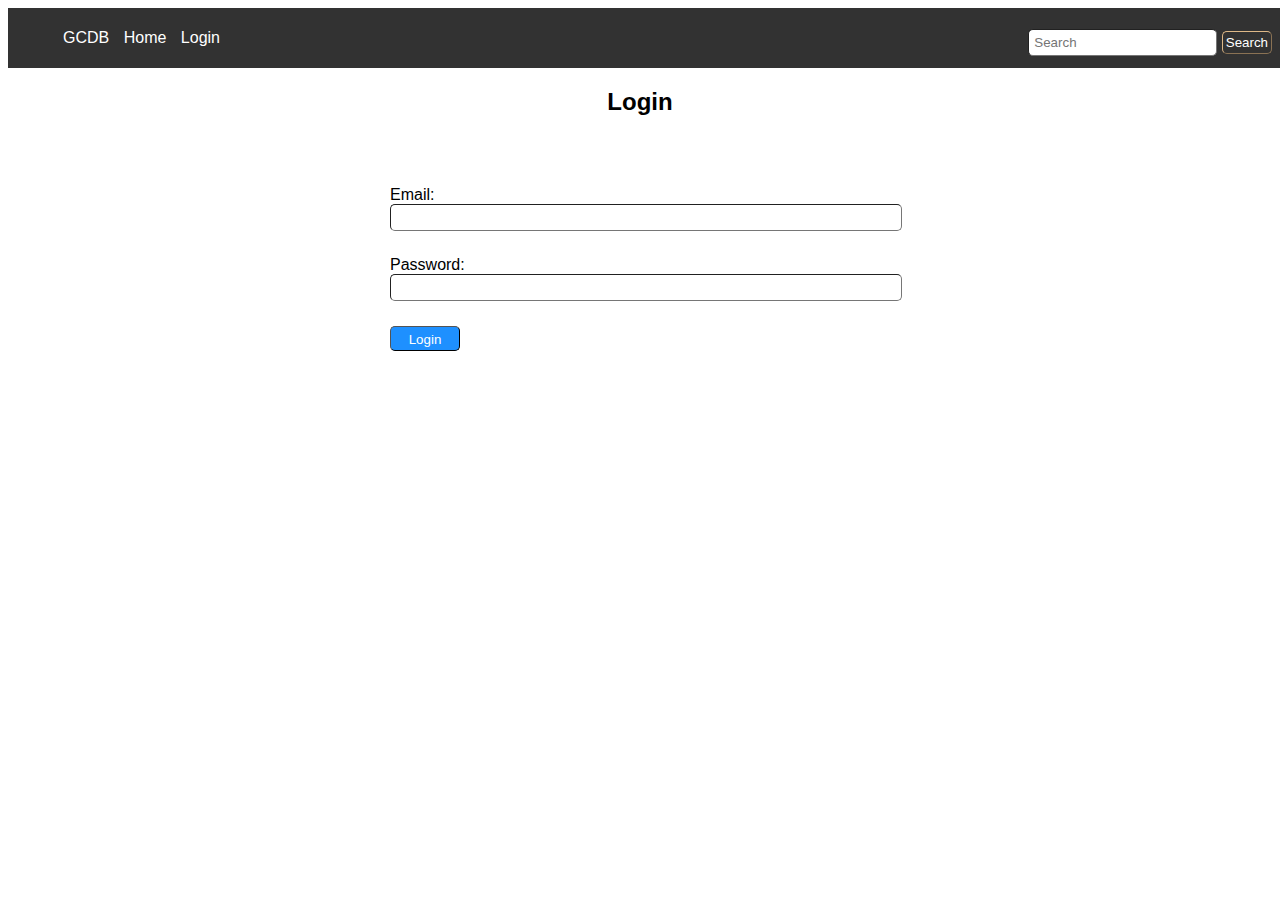
<file: html-checkpoint-login.html>
<!DOCTYPE html>
<html>
<head>
    <meta charset="UTF-8">
    <title>GMDB</title>
    <link rel="stylesheet" href="html-checkpoint.css">
</head>
<body>
    <header>
        <nav class="headerNav">
            <ul class="headerList">
                <li><a href="#">GCDB</a></li>
                <li><a href="#">Home</a></li>
                <li><a href="#">Login</a></li>
                <form method="POST" class="searchForm" action="html-checkpoint-result.html">
                    <input type="search" placeholder="Search" required>
                    <input type="submit" value="Search">
                 </form>
               
            </ul>
       
        </nav>
    </header>
    <main>
        <section class="loginSection">
            <h2>Login</h2>
            <div>
                
            </div>
            <form method="POST">
                   <label for='email'>
                       Email:
                       <input type="text" >
                   </label>
                   <br>
                   <label for='password'>
                       Password:
                       <input type="password">
                   </label>
                   <br>
                   <input type="submit" value="Login">
            </form>

        </section>
    </main>
    <!-- <footer>

    </footer> -->
</body>
</html>
</file>
<file: html-checkpoint.css>
body {
    font-family: Sans-serif;
}

.headerNav{
    width: 100%;
    height: 50px;
    background-color: rgb(50, 50, 50);
    margin: auto;
    padding: 5px;
  
}
.searchForm{
    float: right;
    margin-right: 5px;
}
form input{
    border-radius: 5px;
    padding: 5px;
    border-width: 1px;

}
.searchForm input[type=submit]{
    border-color:burlywood;
    background-color: rgba(0, 0, 0, 0);
    padding: 3px;
    color: white;

}
.headerList li{
   display: inline;
    list-style-type: none;
    margin-left: 10px;
    
}
.headerList a{
    text-decoration: none;
    color: white;
}
.loginSection{
    width: 100%;
    
}
.loginSection form {
    display: block;
    margin-left: auto;
    margin-right: auto;
    margin-top: 70px;
}
.loginSection  input{
    margin-bottom: 25px;
}
.loginSection input[type=submit]{
    width: 70px;
    height: 25px;
    background-color: dodgerblue;
    color: white;

}


.loginSection h2{
    width: 100%;
    text-align: center;
}
.loginSection form{
    width: 500px;
}
.loginSection form input{
    width: 100%;
}
.searchResultSection{
    width: 100%;
    margin: auto;
    padding: auto;
}

.searchResultSection h5{
    width: 100%;
    color: burlywood;
    height: 20px;
    background-color: gray;
    padding-top: 5px;
    padding-left: 15px;
    text-align: left;
}
.searchResultSection article{
  display: inline;
  flex-direction: row;
  align-items: center;
 
  
}
a img{
    height: 350px;
    width: 250px;
    border-color: gray;
    margin: 5px;
    margin-bottom: 25px;
    border-radius: 10px;

}
</file>
